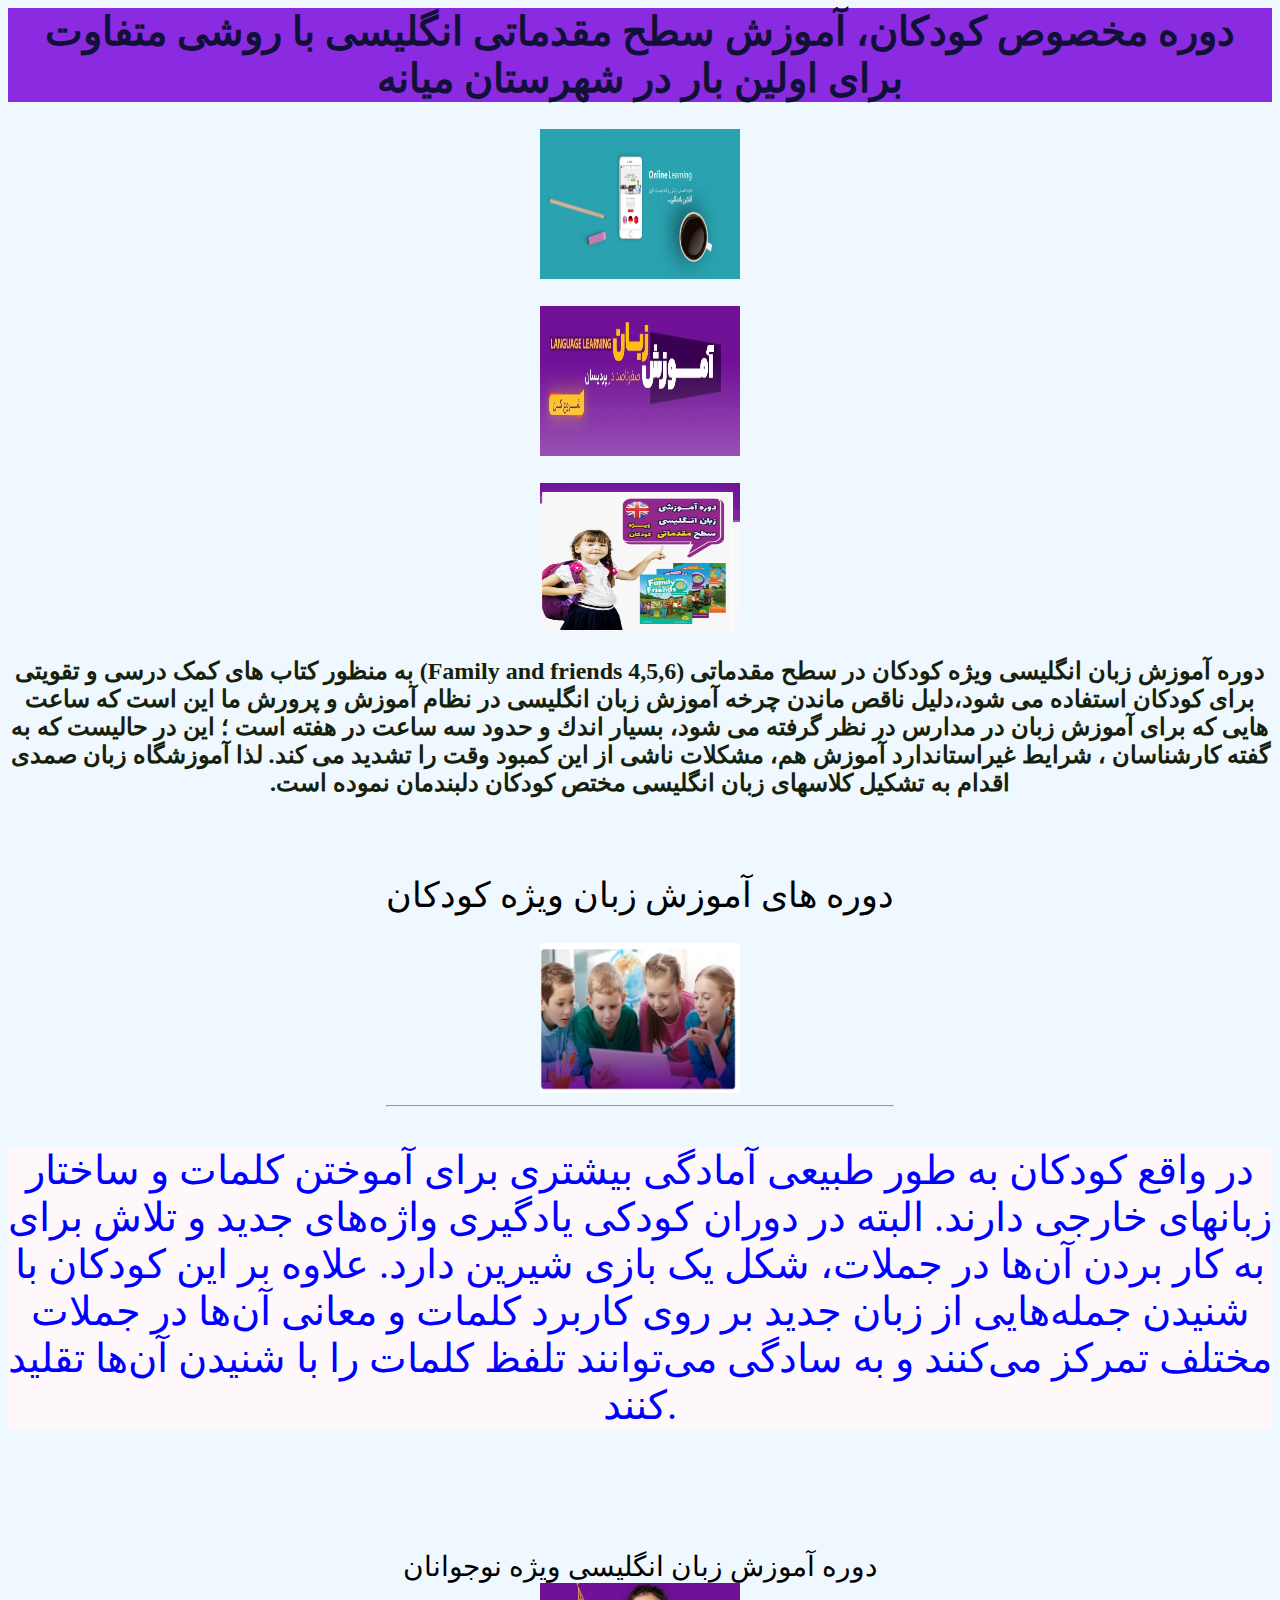
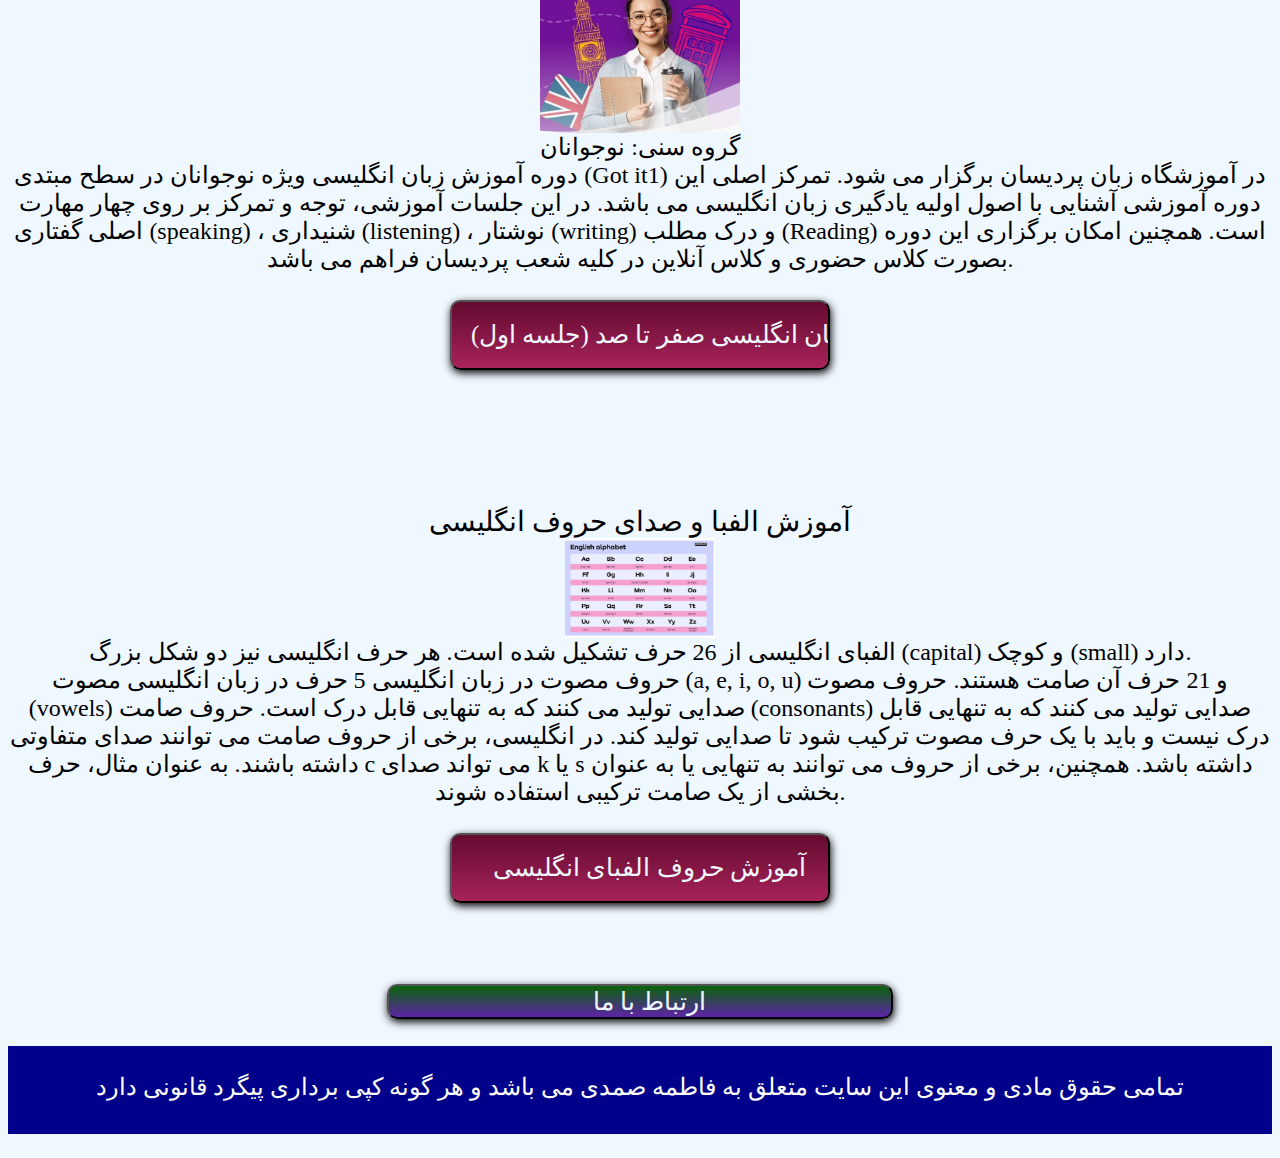
<file: index.html>
<html>

    <head>

        <title> Language School Samadi  </title>

        <link rel="stylesheet" href="style.css">

    </head>

    <body>
        <div>
        <div style="background-image: url('pictuer/Image/2023-11-30_221136.png');"></div>

       <h1 style="background-color: blueviolet; color: rgb(17, 17, 56); font-size: 40px;" >  دوره  مخصوص کودکان،   آموزش سطح مقدماتی انگلیسی با روشی متفاوت برای اولین بار در شهرستان میانه </h1> 
       <img src="public/images/0.png" width="200px" height="150px">
       <br><br/>
       <img src="public/images/2023-11-30_221247.png" width="200px" height="150px">
       
       <br><br/>
       <img src="public/images/2023-11-30_221341.png" width="200px" height="150px">
       <p style="color: rgb(22, 33, 12);font-weight: 700; direction: rtl;">
        دوره آموزش زبان انگلیسی ویژه کودکان در سطح مقدماتی (Family and friends 4,5,6) به منظور کتاب های کمک درسی و تقویتی برای کودکان استفاده می شود،دلیل ناقص ماندن چرخه آموزش زبان انگلیسی در نظام آموزش و پرورش ما این است كه ساعت هایی كه برای آموزش زبان در مدارس در نظر گرفته می شود، بسیار اندك و حدود سه ساعت در هفته است ؛ این در حالیست كه به گفته كارشناسان ، شرایط غیراستاندارد آموزش هم، مشكلات ناشی از این كمبود وقت را تشدید می كند. لذا آموزشگاه زبان صمدی اقدام به تشکیل کلاسهای زبان انگلیسی مختص کودکان دلبندمان نموده است.
       </p>
       <br/></br/>
       <span style="font-size: 35px;">    دوره های آموزش زبان ویژه کودکان</span>
       <br><br/>
       <img src="public/images/1.png" width="200px" height="150px">
       <hr style="background-color: darkgreen; width: 40%; size: 5px;">
       
      <p style="font-size: 40px; background: rgb(255, 248, 251);color: blue;">  در واقع کودکان به طور طبیعی آمادگی بیشتری برای آموختن کلمات و ساختار زبانهای خارجی دارند. البته در دوران کودکی یادگیری واژه‌های جدید و تلاش برای به کار بردن آن‌ها در جملات، شکل یک بازی شیرین دارد. علاوه بر این کودکان با شنیدن جمله‌هایی از زبان جدید بر روی کاربرد کلمات و معانی آن‌ها در جملات مختلف تمرکز می‌کنند و به سادگی می‌توانند تلفظ کلمات را با شنیدن آن‌ها تقلید کنند.
    </p>
       <br/><br/><br/>
       <span style=" font-size: 28px;">  دوره آموزش زبان انگلیسی ویژه نوجوانان </span>
       <br/>
       <img src="public/images/2023-11-30_221136.png" width="200px" height="150px" padding: 15px;/>
       <br/>
       گروه سنی: نوجوانان 
       <br/>
       دوره آموزش زبان انگلیسی ویژه نوجوانان در سطح مبتدی  (Got it1) در آموزشگاه زبان پردیسان برگزار می شود. تمرکز اصلی این دوره آموزشی آشنایی با اصول اولیه یادگیری زبان انگلیسی می باشد. در این جلسات آموزشی، توجه و تمرکز بر روی چهار مهارت اصلی گفتاری (speaking) ، شنیداری (listening) ، نوشتار (writing) و درک مطلب (Reading) است. همچنین امکان برگزاری این دوره بصورت کلاس حضوری و کلاس آنلاین در کلیه شعب پردیسان فراهم می باشد.
    <br/><br/>
    <a href="file/f559613bc6d4e4f45b7716f697fd0ec237839997-240p.mp4">
        <input type="button" style="width: 30%;height: 70px;color: aliceblue; font-size: 25px;font-family: font;border-radius: 10px;background: linear-gradient(to top, rgb(167, 35, 90) 0%, rgb(99,10,47) 100%); box-shadow: 1px 3px 8px black; "value="  دانلود آموزش زبان انگلیسی صفر تا صد (جلسه اول)"/>
    </a>
    <br/><br/><br/><br/><br/><br/>
    <span style=" font-size: 28px;">  آموزش الفبا و صدای حروف انگلیسی</span>
    <br/>
    <img src="public/images/58.png" width="150px" height="100px" padding: 15px;/>
    <br/>
    الفبای انگلیسی از 26 حرف تشکیل شده است. هر حرف انگلیسی نیز دو شکل بزرگ (capital) و کوچک (small) دارد.
    <br/>
    حروف مصوت در زبان انگلیسی

    5 حرف در زبان انگلیسی مصوت (a, e, i, o, u) و 21 حرف آن صامت هستند. حروف مصوت (vowels) صدایی تولید می کنند که به تنهایی قابل درک است. حروف صامت (consonants) صدایی تولید می کنند که به تنهایی قابل درک نیست و باید با یک حرف مصوت ترکیب شود تا صدایی تولید کند. در انگلیسی، برخی از حروف صامت می توانند صدای متفاوتی داشته باشند. به عنوان مثال، حرف c می تواند صدای k یا s داشته باشد. همچنین، برخی از حروف می توانند به تنهایی یا به عنوان بخشی از یک صامت ترکیبی استفاده شوند. 
 <br/><br/>
 <a href="file/pdf.pdf">
     <input type="button" style="width: 30%;height: 70px;color: aliceblue; font-size: 25px;font-family: font;border-radius: 10px;background: linear-gradient(to top, rgb(167, 35, 90) 0%, rgb(99,10,47) 100%); box-shadow: 1px 3px 8px black; "value="   آموزش حروف الفبای انگلیسی"/>
     </a>
     <br/><br/><br/><br/>
 
 <a href="ertebat.html">

    <input type="button" style="width: 40%;height: 90حط;color: aliceblue; font-size: 25px;font-family: font;border-radius: 10px;background: linear-gradient(to top, rgb(94, 35, 167) 0%, rgb(10, 99, 10) 100%); box-shadow: 1px 3px 8px black; "value="   ارتباط با ما"/>
    </a>
    <br/><br/>
    <form style="background-color:darkblue;color:white; font-size24px;text-align: center; width:100%; height: 10%;">
        <br/>
        تمامی حقوق مادی و معنوی این سایت متعلق به فاطمه صمدی می باشد و هر گونه کپی برداری پیگرد قانونی دارد
    </form>

 </a>
</div>


    </body>


</html>
</file>
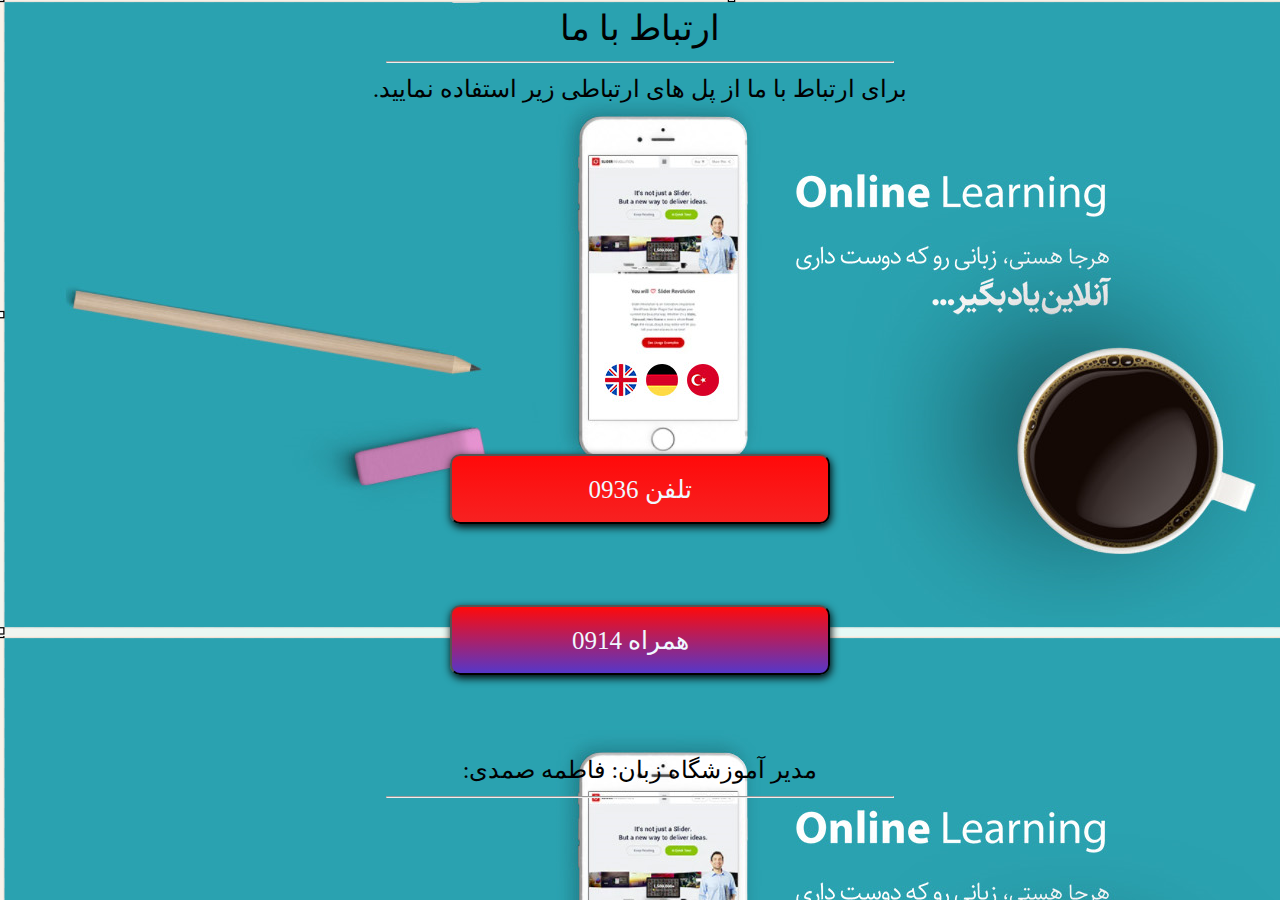
<file: ertebat.html>
<!DOCTYPE html>
<html lang="en">
<head>
    <meta charset="UTF-8">
    <meta name="viewport" content="width=device-width, initial-scale=1.0">
    <link rel="stylesheet" href="style2.css">
    <title>ارتباط با ما</title>
    <style type="=text/class">
        @font-face {
    font-family: FONT;
    src: url("FONT/BBaran.eot"); 
    src: url("FONT/BBaran.ttf") format('FontName-opentype'),
    url('font/BBaran.eot') format('eot'),
    url('FONT/BBaran.ttf') format(.ttf);
    font -weight: normal;
    font-style: normal;
}
body{
    background-image: url("pictuer/Image/2023-11-30_221247.png"); color: black;font-family: font;font-size: 24px;text-align: center; direction: rtl;
}
a{
    text-decoration:none;
}
    </style>

</head>
<body>
    <span style="font-size: 35px;">ارتباط با ما</span>
    <hr style="background-color: darkgreen;width: 40%;size: 5px;">
    برای ارتباط با ما از پل های ارتباطی زیر استفاده نمایید.
    <a href= "ertebat.html" >
    <br/><br/><br/><br/><br/><br/><br/><br/><br/><br/><br/><br/><br/><br/>
<a href="تلفن">
    <input type="button" style="width: 30%;height: 70px;color: aliceblue; font-size: 25px;font-family: font;border-radius: 10px;background: linear-gradient(to top, rgb(247, 33, 33) 0%, rgb(400,10,10) 100%); box-shadow: 1px 3px 8px black; "value="تلفن 0936"/>
<br/><br/><br/><br/>
</a>
<a href="https://web.shad.ir/#c=g0BeOi407f762ed9e8d3d6ba2448377d/office_teach">

    <input type="button" style="width: 30%;height: 70px;color: aliceblue; font-size: 25px;font-family: font;border-radius: 10px;background: linear-gradient(to top, rgb(86, 55, 200) 0%, rgb(400,10,10) 100%); box-shadow: 1px 3px 8px black; "value="   همراه 0914"/>

</a>
<br/><br/><br/><br/>
مدیر آموزشگاه زبان: فاطمه صمدی:
<hr style="background-color: rgb(19, 4, 36); width: 40%;size: 3px;">
 &nbsp;&nbsp;&nbsp;
</body>
</html>
</file>
<file: style.css>
@font-face {
    font-family: FONT;
    src: url("FONT/BBaran.eot"); 
    src: url("FONT/BBaran.ttf") format('FontName-opentype'),
    url('font/BBaran.eot') format('eot'),
    url('FONT/BBaran.ttf') format(.ttf);
    font -weight: normal;
    font-style: normal;
}
body{
    background-color: aliceblue; color: black;font-family: font; font-size: 24px;
;text-align: center;directino:rtl;
}
a{
    text-decoration:none;
}
</file>
<file: style2.css>
@font-face {
    font-family: FONT;
    src: url("FONT/BBaran.eot"); 
    src: url("FONT/BBaran.ttf") format('FontName-opentype'),
    url('font/BBaran.eot') format('eot'),
    url('FONT/BBaran.ttf') format(.ttf);
    font -weight: normal;
    font-style: normal;
}
body{
    background-image: url("pictuer/Untitled.png"); color: black;font-family: font;font-size: 24px;text-align: center; direction: rtl;
}
a{
    text-decoration:none;
}
</file>
